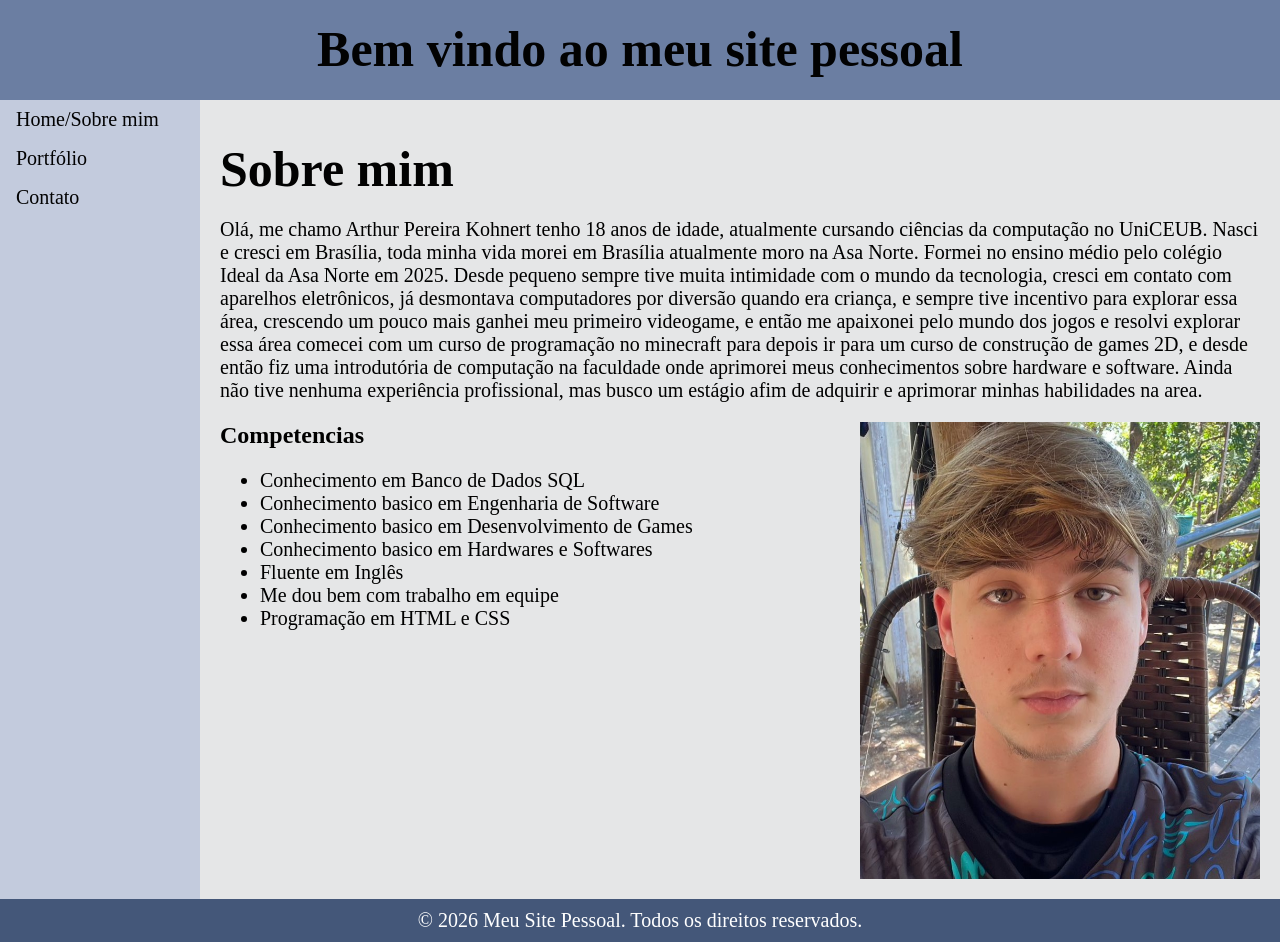
<file: index.html>
<!DOCTYPE html>
<html lang="pt-br">

<head>
    <meta charset="UTF-8">
    <link rel="stylesheet" href="style.css">
    <title>Meu site pessoal</title>
    <meta name="viewport" content="width=device-width, initial-scale=1">
</head>

<body>
    <header>
        <h1> Bem vindo ao meu site pessoal</h1>
    </header>
    <section >
        <nav>
            <div class="container">
                <ul>
                    <li><a href="index.html">Home/Sobre mim</a></li>
                    <li><a href="portifolio.html">Portfólio</a></li>
                    <li><a href="contato.html">Contato</a></li>
                </ul>
            </div>
        </nav>

        <article>
            <h1>Sobre mim</h1>
            <p>Olá, me chamo Arthur Pereira Kohnert tenho 18 anos de idade, atualmente cursando ciências da computação
                no UniCEUB. Nasci e cresci em Brasília, toda minha vida morei em Brasília atualmente moro na Asa Norte.
                Formei no ensino médio pelo colégio Ideal da Asa Norte em 2025.
                Desde pequeno sempre tive muita intimidade com o mundo da tecnologia, cresci em contato com aparelhos
                eletrônicos, já desmontava computadores por diversão quando era criança, e sempre tive incentivo para
                explorar essa área, crescendo um pouco mais ganhei meu primeiro videogame, e então me apaixonei pelo
                mundo dos jogos e resolvi explorar essa área comecei com um curso de programação no minecraft para
                depois ir para um curso de construção de games 2D, e desde então fiz uma introdutória de computação na
                faculdade onde aprimorei meus conhecimentos sobre hardware e software.
                Ainda não tive nenhuma experiência profissional, mas busco um estágio afim de adquirir e aprimorar
                minhas habilidades na area. </p>
                <img src="foto1.jpeg" alt="Foto do autor" class="foto">
                <h2>Competencias</h2>
                <p>
                    <ul class="competencias"> 
                        <li>Conhecimento em Banco de Dados SQL</li>
                        <li>Conhecimento basico em Engenharia de Software</li>
                        <li>Conhecimento basico em Desenvolvimento de Games</li>
                        <li>Conhecimento basico em Hardwares e Softwares</li>
                        <li>Fluente em Inglês</li>
                        <li>Me dou bem com trabalho em equipe</li>
                        <li>Programação em HTML e CSS</li>
                    </ul>
                </p>
        </article>
    </section>
    <footer>
        <p>&copy; 2026 Meu Site Pessoal. Todos os direitos reservados.</p>
    </footer>
</body>

</html>
</file>
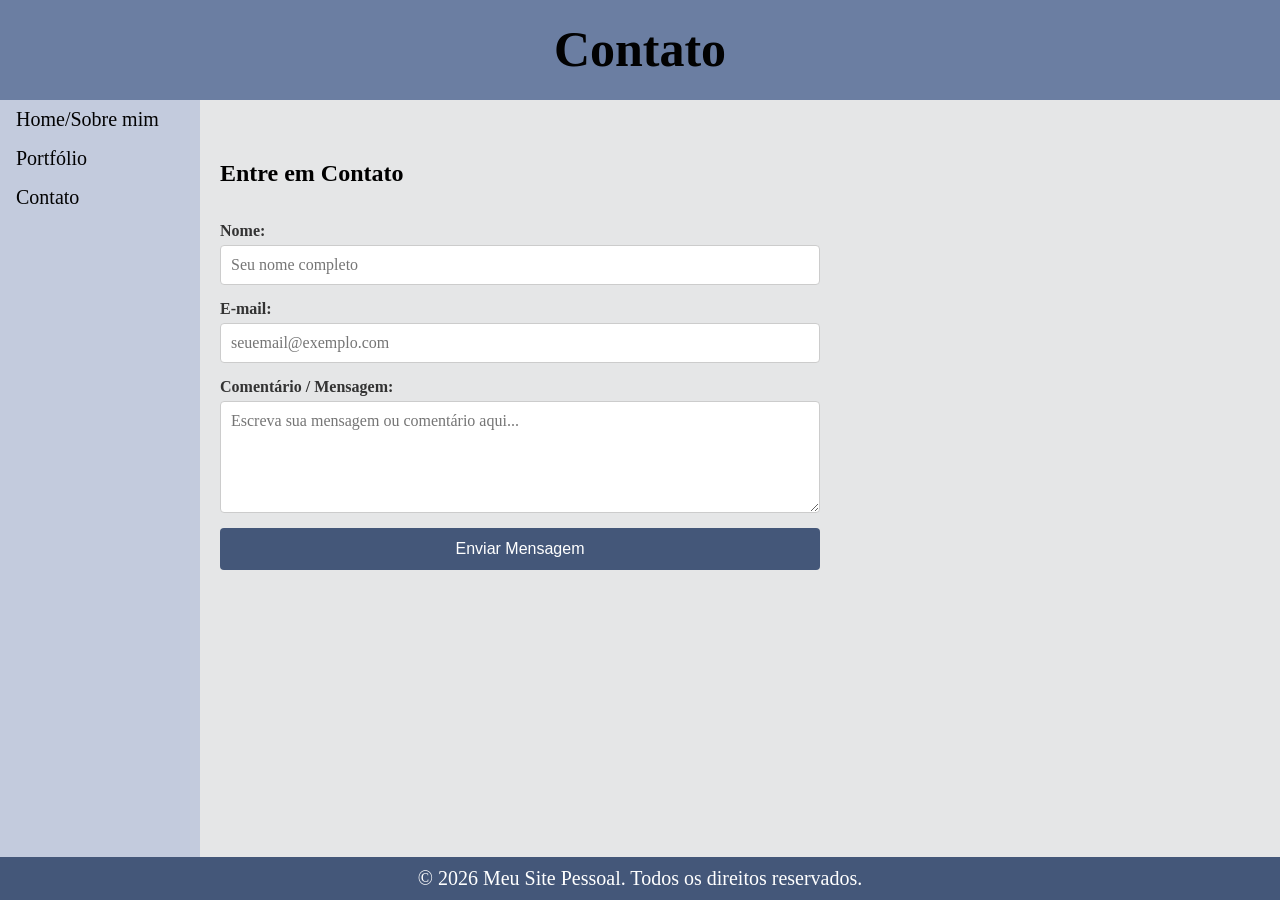
<file: contato.html>
<html lang="pt-br">

<head>
    <meta charset="UTF-8">
    <link rel="stylesheet" href="style.css">
    <title>Meu site pessoal</title>
    <meta name="viewport" content="width=device-width, initial-scale=1">
</head>

<body>
    <header>
        <h1> Contato </h1>
    </header>
    <section>
        <nav>
            <div class="container">
                <ul>
                    <li><a href="index.html">Home/Sobre mim</a></li>
                    <li><a href="portifolio.html">Portfólio</a></li>
                    <li><a href="contato.html">Contato</a></li>
                </ul>
            </div>
        </nav>
        <article>
            <!-- Formulário de Contato -->
            <form action="#" method="POST" class="form-contato">
                <h2>Entre em Contato</h2>

                <div class="campo">
                    <label for="nome">Nome:</label>
                    <input type="text" id="nome" name="nome" placeholder="Seu nome completo" required>
                </div>

                <div class="campo">
                    <label for="email">E-mail:</label>
                    <input type="email" id="email" name="email" placeholder="seuemail@exemplo.com" required>
                </div>

                <div class="campo">
                    <label for="comentario">Comentário / Mensagem:</label>
                    <textarea id="comentario" name="comentario" rows="5"
                        placeholder="Escreva sua mensagem ou comentário aqui..." required></textarea>
                </div>

                <button type="submit">Enviar Mensagem</button>
            </form>
        </article>
    </section>
    <footer>
        <p>&copy; 2026 Meu Site Pessoal. Todos os direitos reservados.</p>
    </footer>
</body>

</html>
</file>
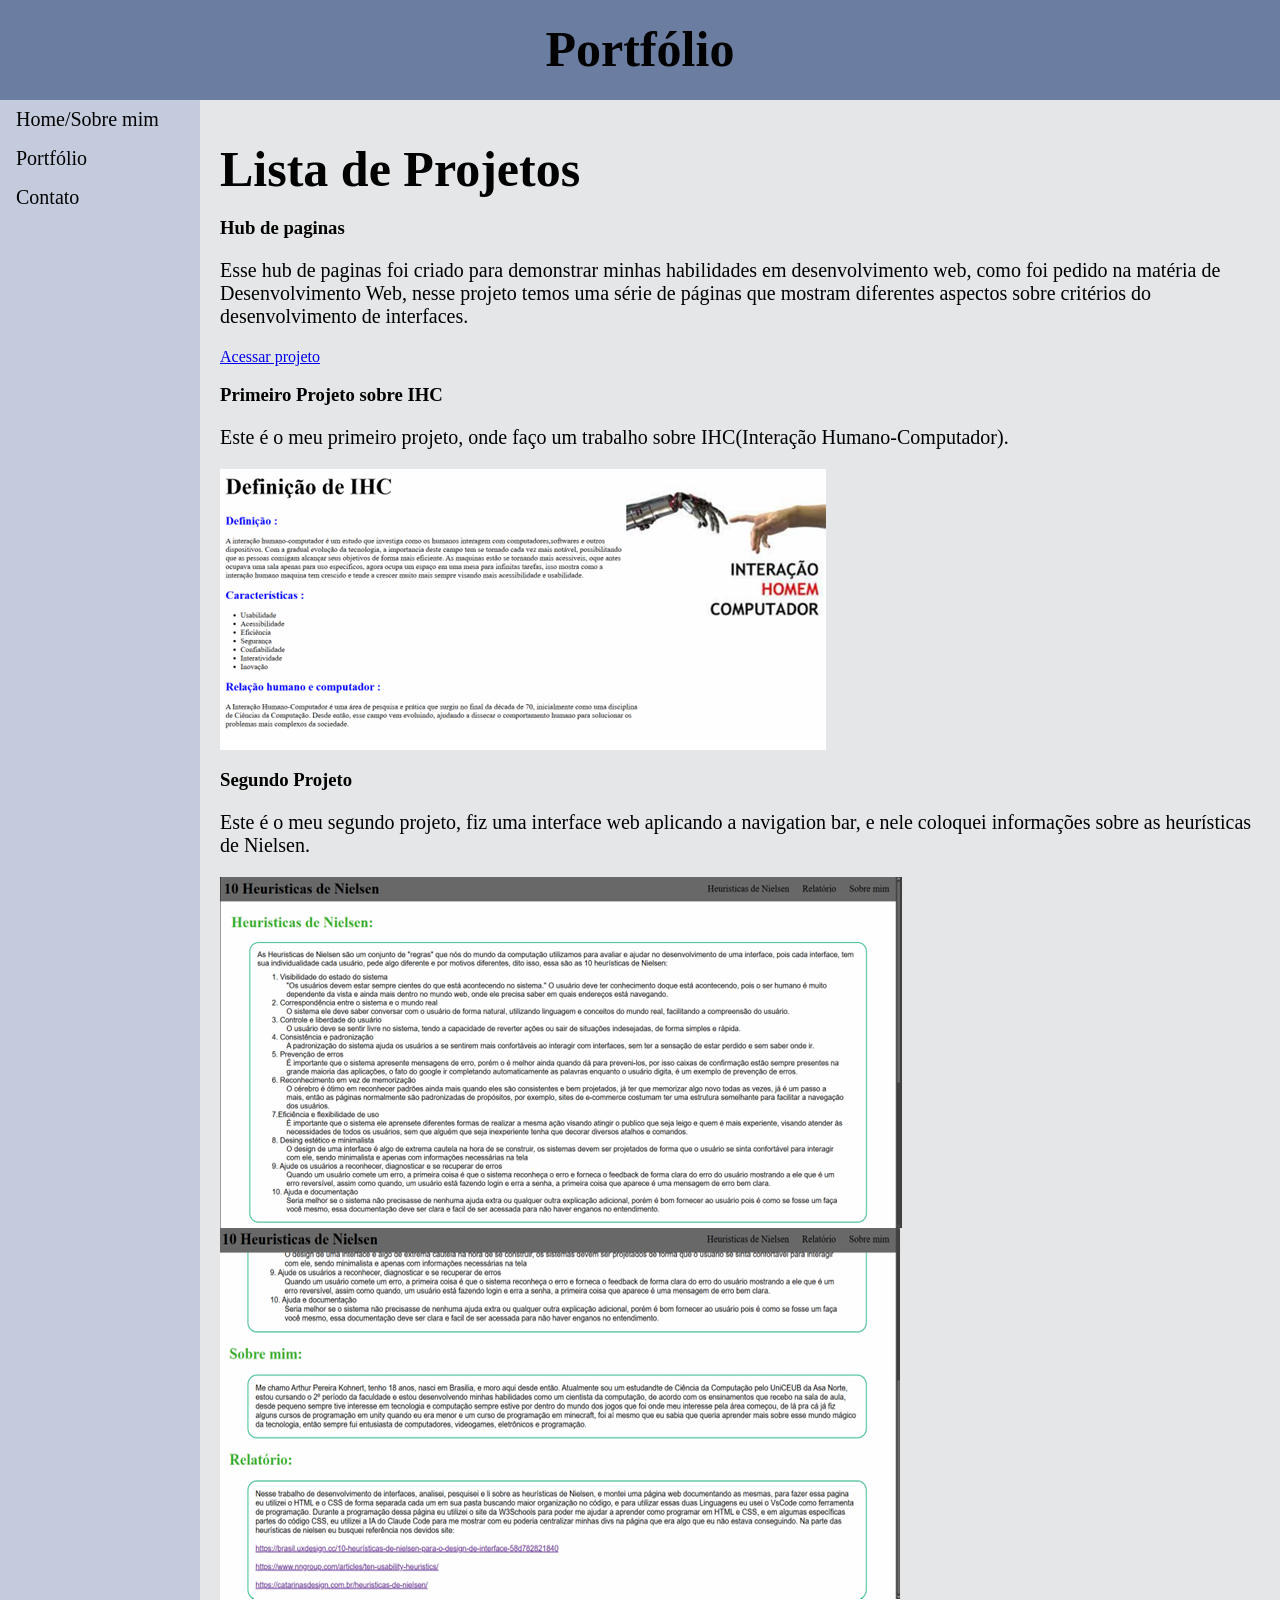
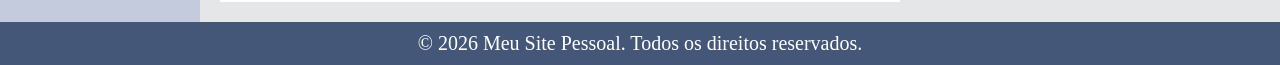
<file: portifolio.html>
<html lang="pt-br">

<head>
    <meta charset="UTF-8">
    <link rel="stylesheet" href="style.css">
    <title>Meu site pessoal</title>
    <meta name="viewport" content="width=device-width, initial-scale=1">
</head>

<body>
    <header>
        <h1> Portfólio</h1>
    </header>
    <section>
        <nav>
            <div class="container">
                <ul>
                    <li><a href="index.html">Home/Sobre mim</a></li>
                    <li><a href="portifolio.html">Portfólio</a></li>
                    <li><a href="contato.html">Contato</a></li>
                </ul>
            </div>
        </nav>

        <article>
            <h1>Lista de Projetos</h1>
            <h3>Hub de paginas</h3>
            <p>Esse hub de paginas foi criado para demonstrar minhas habilidades em desenvolvimento web, como foi pedido na matéria de Desenvolvimento Web, nesse projeto temos uma série de páginas que mostram diferentes aspectos sobre critérios do desenvolvimento de interfaces.</p>
            <a href="https://arthur-pk.github.io/Hub-de-paginas/" target="_blank">Acessar projeto</a>
            <h3>Primeiro Projeto sobre IHC</h3>
            <p>Este é o meu primeiro projeto, onde faço um trabalho sobre IHC(Interação Humano-Computador).</p>
            <img src="ihc.png" alt="Imagem do projeto 1">
            <h3>Segundo Projeto</h3>
            <p>Este é o meu segundo projeto, fiz uma interface web aplicando a navigation bar, e nele coloquei informações sobre as heurísticas de Nielsen.</p>
            <img src="heuristicas.png" alt="Imagem do projeto 2">
            <img src="heuristicas2.png" alt="Imagem do projeto 2">
        </article>
    </section>
    <footer>
        <p>&copy; 2026 Meu Site Pessoal. Todos os direitos reservados.</p>
    </footer>
</body>

</html>
</file>
<file: style.css>
html {
    height: 100%;
}
body {
    display: flex;
    flex-direction: column;
    margin: 0;
    min-height: 100vh; 
    padding: 0;
}
header {
    background-color: #6b7ea2;
    height: 100px;
    width: 100%;
    text-align: center;
}
h1 {
    color: #020202;
    font-size: 50px;
    padding-top: 20px;
    margin: 0;
}
p, .competencias {
    font-size: 20px;
}
section {
    width: 100%;
    display: flex;
    flex: 1;
}
nav {
    background-color: #c3cbdd;
    width: 200px; 
    flex-shrink: 0; 
    padding: 0;
    margin: 0;
}
nav ul {
    list-style-type: none;
    width: 100%;
    margin: 0;
    padding: 0;
}
nav li {
    width: 100%;
}
div.container {
    width: 100%;
    background-color: #c3cbdd;
}
.container a {
    display: block;
    color: #020202;
    padding: 8px 16px;
    text-decoration: none;
    font-size: 20px;
}
.container a:hover {
    background-color: #6fbce2;
}
article {
    flex: 1; 
    background-color: #e5e6e7;
    padding: 20px;
    box-sizing: border-box; 
}
.foto {
    width: 400px;
    height: auto;
    float: right;
    margin-left: 20px;
}
footer {
    background-color: #445779;
    padding: 10px 0;
    text-align: center;
    color: white;
}
footer p {
    color: white;
    margin: 0;
}
.form-contato {
    max-width: 600px;
    margin: 20px 0;
    display: flex;
    flex-direction: column;
    gap: 15px;
}
.campo {
    display: flex;
    flex-direction: column;
    gap: 5px;
}
.campo label {
    font-weight: bold;
    color: #333;
}
.campo input, 
.campo textarea {
    width: 100%;
    padding: 10px;
    border: 1px solid #ccc;
    border-radius: 4px;
    font-family: inherit;
    font-size: 16px;
    box-sizing: border-box;
}
.campo textarea {
    resize: vertical;
}
.form-contato button {
    background-color: #445779;
    color: white;
    padding: 12px 20px;
    border: none;
    border-radius: 4px;
    font-size: 16px;
    cursor: pointer;
    transition: background-color 0.2s;
}

.form-contato button:hover {
    background-color: #6fbce2;
    color: #020202;
}
</file>
